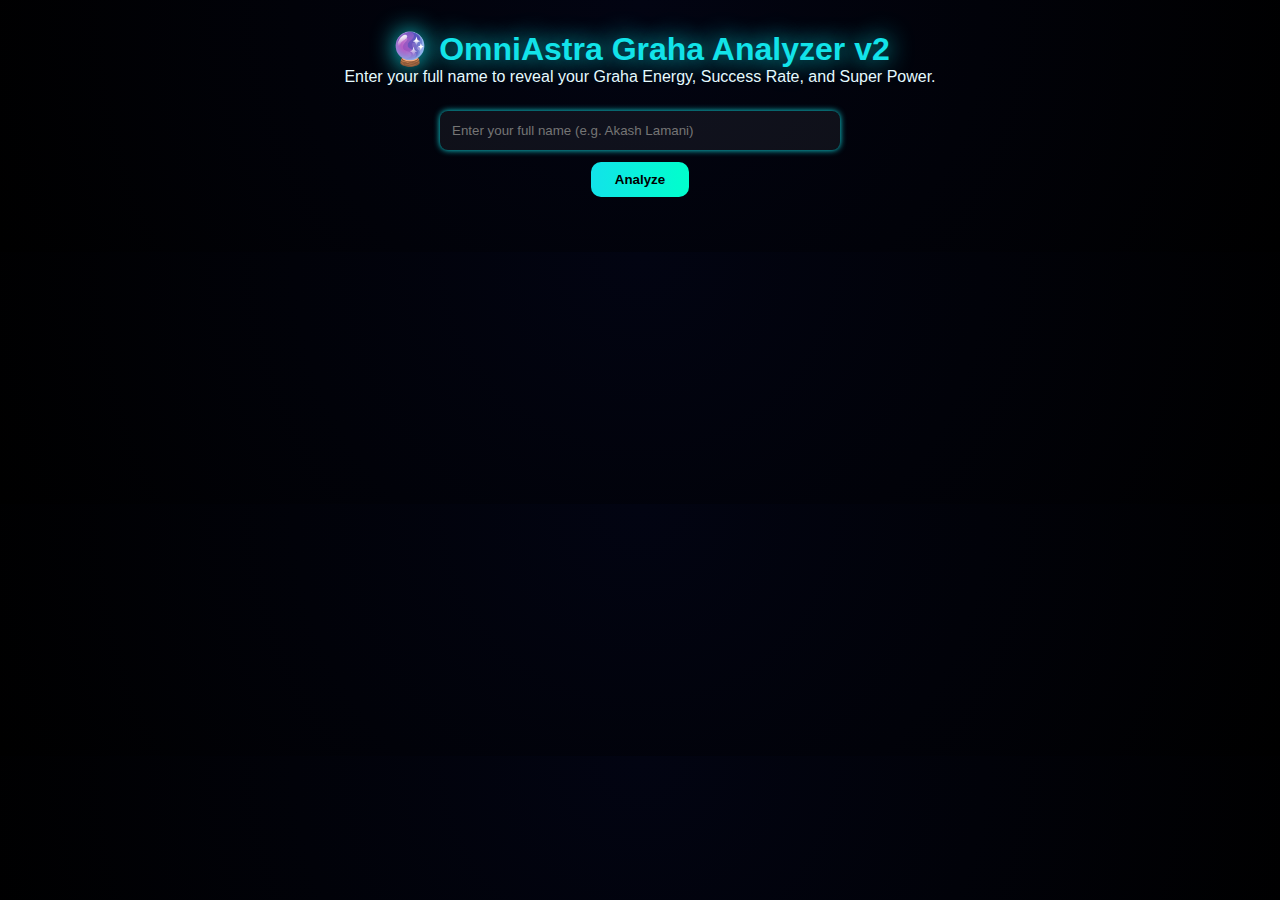
<file: OmniAstra/root/astra.html>
<!DOCTYPE html>
<html lang="en">
<head>
<meta charset="UTF-8">
<meta name="viewport" content="width=device-width, initial-scale=1.0">
<title>OmniAstra — Graha Analyzer v2</title>
<style>
  *{margin:0;padding:0;box-sizing:border-box;}
  body{
    font-family:'Poppins',sans-serif;
    background:radial-gradient(circle at top,#020412,#000);
    color:#e5faff;
    text-align:center;
    padding:30px;
  }
  h1{font-size:2em;color:#12e3e9;text-shadow:0 0 25px #12e3e9;}
  .input-box{margin:25px auto;max-width:400px;}
  input{
    width:100%;padding:12px;border:none;
    background:rgba(255,255,255,0.06);
    color:#fff;border-radius:8px;margin-bottom:12px;
    box-shadow:0 0 6px #12e3e9;
  }
  button{
    background:linear-gradient(90deg,#12e3e9,#00ffcc);
    color:#000;padding:10px 24px;
    border:none;border-radius:10px;font-weight:700;
    cursor:pointer;transition:0.3s;
  }
  button:hover{box-shadow:0 0 15px #00fff2;transform:scale(1.05);}
  .result{
    background:rgba(255,255,255,0.06);
    border:1px solid rgba(255,255,255,0.1);
    border-radius:10px;
    box-shadow:0 0 15px rgba(0,255,255,0.1);
    padding:20px;margin-top:25px;text-align:left;
  }
  .highlight{color:#ffd700;text-shadow:0 0 12px #ffd700;}
  .graha{display:flex;justify-content:space-between;border-bottom:1px dashed rgba(255,255,255,0.05);margin:6px 0;}
  .aura{margin-top:10px;display:inline-block;padding:6px 12px;border-radius:8px;border:1px solid #12e3e9;}
  .bar{height:8px;border-radius:5px;background:linear-gradient(90deg,#00f0ff,#0ff);margin-top:4px;}
</style>
</head>
<body>

<h1>🔮 OmniAstra Graha Analyzer v2</h1>
<p>Enter your full name to reveal your Graha Energy, Success Rate, and Super Power.</p>

<div class="input-box">
  <input id="name" placeholder="Enter your full name (e.g. Akash Lamani)">
  <button onclick="analyze()">Analyze</button>
</div>

<div id="output"></div>

<script>
const letterMap = (() => {
  const seq = [1,2,3,4,5,6,7,8,9];
  const letters = 'ABCDEFGHIJKLMNOPQRSTUVWXYZ';
  let map = {};
  for(let i=0;i<letters.length;i++){ map[letters[i]] = seq[i%9]; }
  return map;
})();

const numberToPlanet = {
  1:'Surya',2:'Chandra',3:'Guru',4:'Rahu',5:'Budh',6:'Shukra',7:'Ketu',8:'Shani',9:'Mangal'
};

const planetTraits = {
  Surya:{desc:'Leadership, self-confidence, authority',color:'#FFD700',power:'Command & Vision'},
  Chandra:{desc:'Emotion, empathy, intuition',color:'#A3D2FF',power:'Emotional Intelligence'},
  Guru:{desc:'Wisdom, spirituality, knowledge',color:'#7FFF7F',power:'Teaching & Expansion'},
  Rahu:{desc:'Innovation, risk-taking, future vision',color:'#9B59B6',power:'Strategic Mind & Ambition'},
  Budh:{desc:'Logic, speech, and adaptability',color:'#12E3E9',power:'Communication & Analysis'},
  Shukra:{desc:'Luxury, charm, and attraction',color:'#FF6B6B',power:'Charisma & Creative Expression'},
  Ketu:{desc:'Detachment, intuition, mysticism',color:'#FFD1DC',power:'Spiritual Awareness'},
  Shani:{desc:'Discipline, endurance, order',color:'#909090',power:'Focus & Patience'},
  Mangal:{desc:'Courage, energy, passion',color:'#FF4500',power:'Action & Determination'}
};

function analyzeName(name){
  name = name.toUpperCase().replace(/[^A-Z]/g,'');
  if(!name) return null;
  let counts={}; Object.values(numberToPlanet).forEach(p=>counts[p]=0);
  for(const ch of name){
    const val = letterMap[ch];
    const planet = numberToPlanet[val];
    counts[planet] = (counts[planet]||0)+1;
  }
  const total = Object.values(counts).reduce((a,b)=>a+b,0)||1;
  const perc={}; Object.keys(counts).forEach(p=>perc[p]=Math.round(counts[p]/total*100));
  const sorted = Object.keys(perc).sort((a,b)=>perc[b]-perc[a]);
  const dominant = sorted.slice(0,2);
  const auraColor = planetTraits[sorted[0]].color;
  const desc = dominant.map(p=>`${p}: ${planetTraits[p].desc}`).join(" • ");
  return {name,percentages:perc,dominant,auraColor,desc};
}

function calcSuccess(a){
  const key = a.dominant[0];
  const planetScore = {Surya:95,Chandra:80,Guru:90,Rahu:88,Budh:85,Shukra:83,Ketu:75,Shani:92,Mangal:87};
  let s = planetScore[key] || 80;
  if(a.percentages[a.dominant[0]]>30) s += 3;
  if(a.percentages[a.dominant[1]]>20) s += 2;
  return Math.min(100,Math.round(s));
}

function analyze(){
  const n=document.getElementById('name').value;
  const a=analyzeName(n);
  const out=document.getElementById('output');
  out.innerHTML='';
  if(!a){out.innerHTML='<p>Please enter a valid name.</p>';return;}
  const success = calcSuccess(a);
  const superPower = planetTraits[a.dominant[0]].power;
  let html = `<div class='result'>
  <h2>Name: <span class='highlight'>${a.name}</span></h2>
  <p><strong>Dominant Graha:</strong> ${a.dominant.join(', ')}</p>
  <p>${a.desc}</p>
  <p><strong>Super Power:</strong> ${superPower}</p>
  <p><strong>Success Rate:</strong> ${success}%</p>
  <div class='bar' style='width:${success}%;background:${a.auraColor}'></div>
  <h3 style='margin-top:10px;'>Graha Energy Distribution</h3>`;
  for(const p in a.percentages){
    html += `<div class='graha'><span>${p}</span><span>${a.percentages[p]}%</span></div>`;
  }
  html += `<div class='aura' style='background:${a.auraColor}'>Aura Color: ${a.auraColor}</div></div>`;
  out.innerHTML = html;
}
</script>
</body>
</html>
</file>
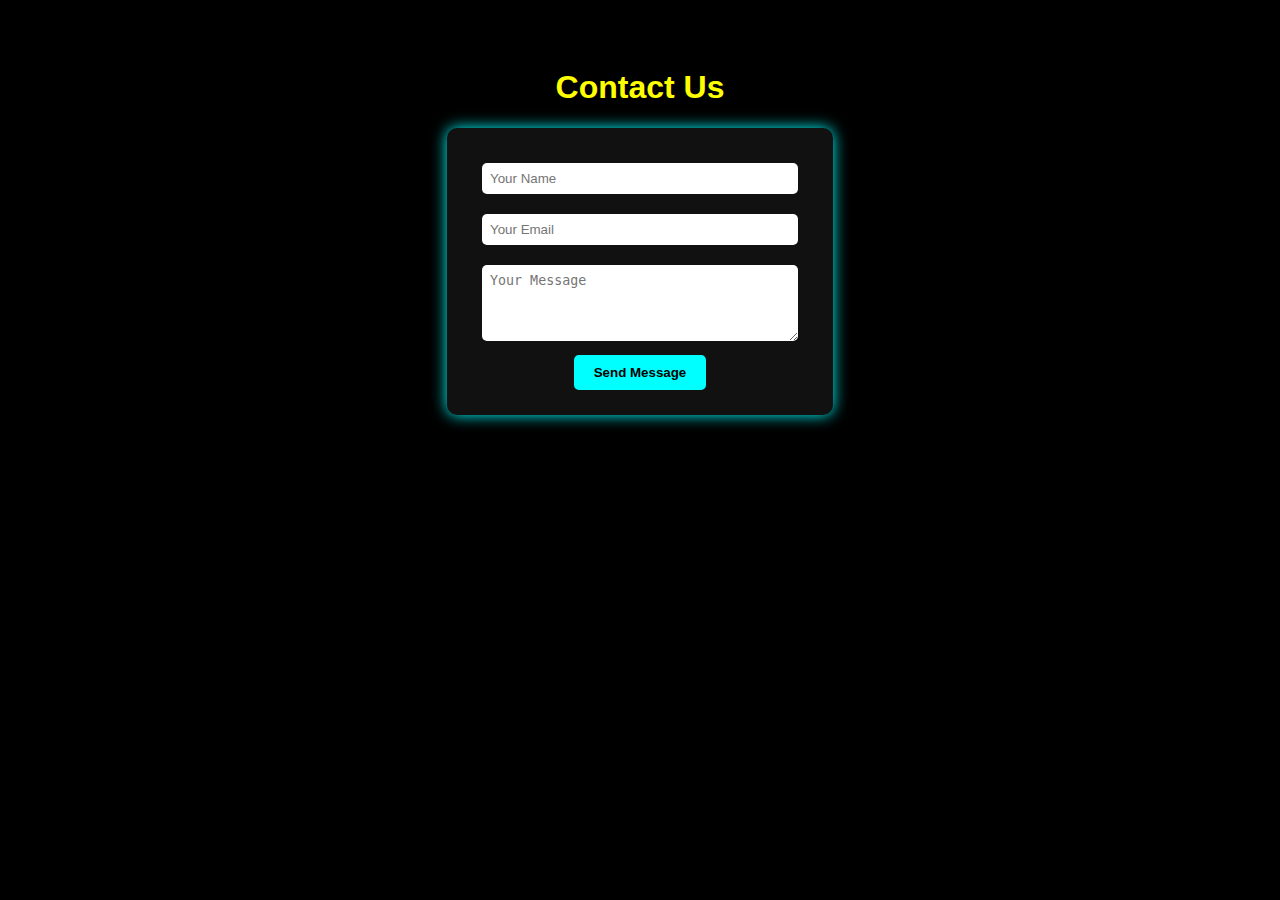
<file: OmniAstra/root/contact.html>
<!DOCTYPE html>
<html lang="en">
<head>
  <meta charset="UTF-8">
  <meta name="viewport" content="width=device-width, initial-scale=1.0">
  <title>Contact Us - OmniAstra</title>
  <style>
    body { background:#000; color:#0ff; font-family:Arial; text-align:center; padding:40px; }
    h1 { color:#ff0; }
    form { display:inline-block; background:#111; padding:25px; border-radius:10px; box-shadow:0 0 15px #0ff; }
    input, textarea { width:300px; margin:10px; padding:8px; border:none; border-radius:5px; }
    button { background:#0ff; color:#000; padding:10px 20px; border:none; border-radius:5px; cursor:pointer; font-weight:bold; }
    button:hover { background:#ff0; }
  </style>
</head>
<body>
  <h1>Contact Us</h1>
  <form action="mailto:kiranklamani7@gmail.com" method="POST">
    <input type="text" name="name" placeholder="Your Name" required><br>
    <input type="email" name="email" placeholder="Your Email" required><br>
    <textarea name="message" placeholder="Your Message" rows="4" required></textarea><br>
    <button type="submit">Send Message</button>
  </form>
</body>
</html>
</file>
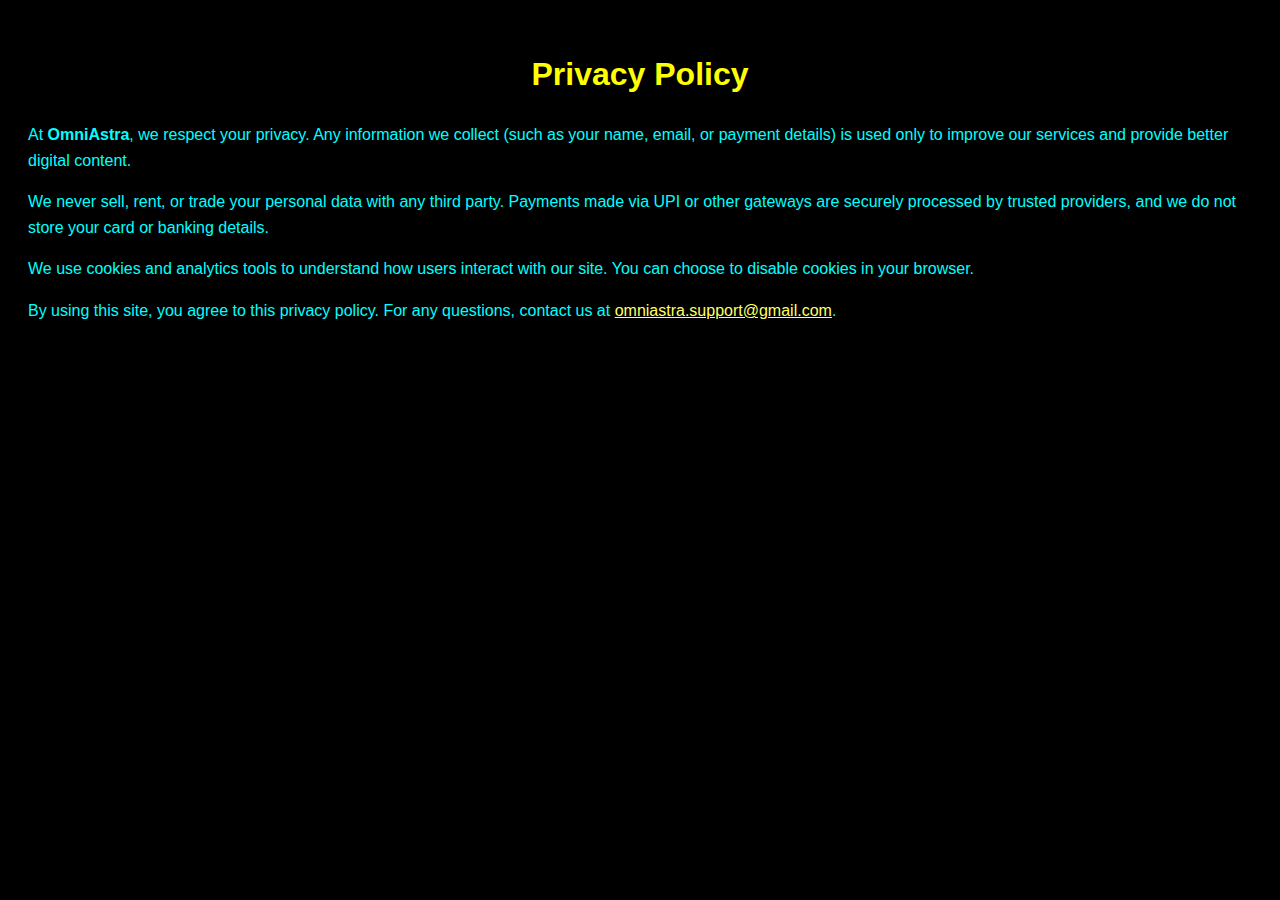
<file: OmniAstra/root/privacy.html>
<!DOCTYPE html>
<html lang="en">
<head>
  <meta charset="UTF-8">
  <meta name="viewport" content="width=device-width, initial-scale=1.0">
  <title>Privacy Policy - OmniAstra</title>
  <style>
    body { background:#000; color:#0ff; font-family:Arial; padding:20px; line-height:1.6; }
    h1 { color:#ff0; text-align:center; }
    a { color:#ff6; }
  </style>
</head>
<body>
  <h1>Privacy Policy</h1>
  <p>At <strong>OmniAstra</strong>, we respect your privacy. Any information we collect (such as your name, email, or payment details)
     is used only to improve our services and provide better digital content.</p>

  <p>We never sell, rent, or trade your personal data with any third party. Payments made via UPI or other gateways are securely
     processed by trusted providers, and we do not store your card or banking details.</p>

  <p>We use cookies and analytics tools to understand how users interact with our site. You can choose to disable cookies in your browser.</p>

  <p>By using this site, you agree to this privacy policy. For any questions, contact us at 
  <a href="mailto: kiranklamani7@gmail.com">omniastra.support@gmail.com</a>.</p>
</body>
</html>
</file>
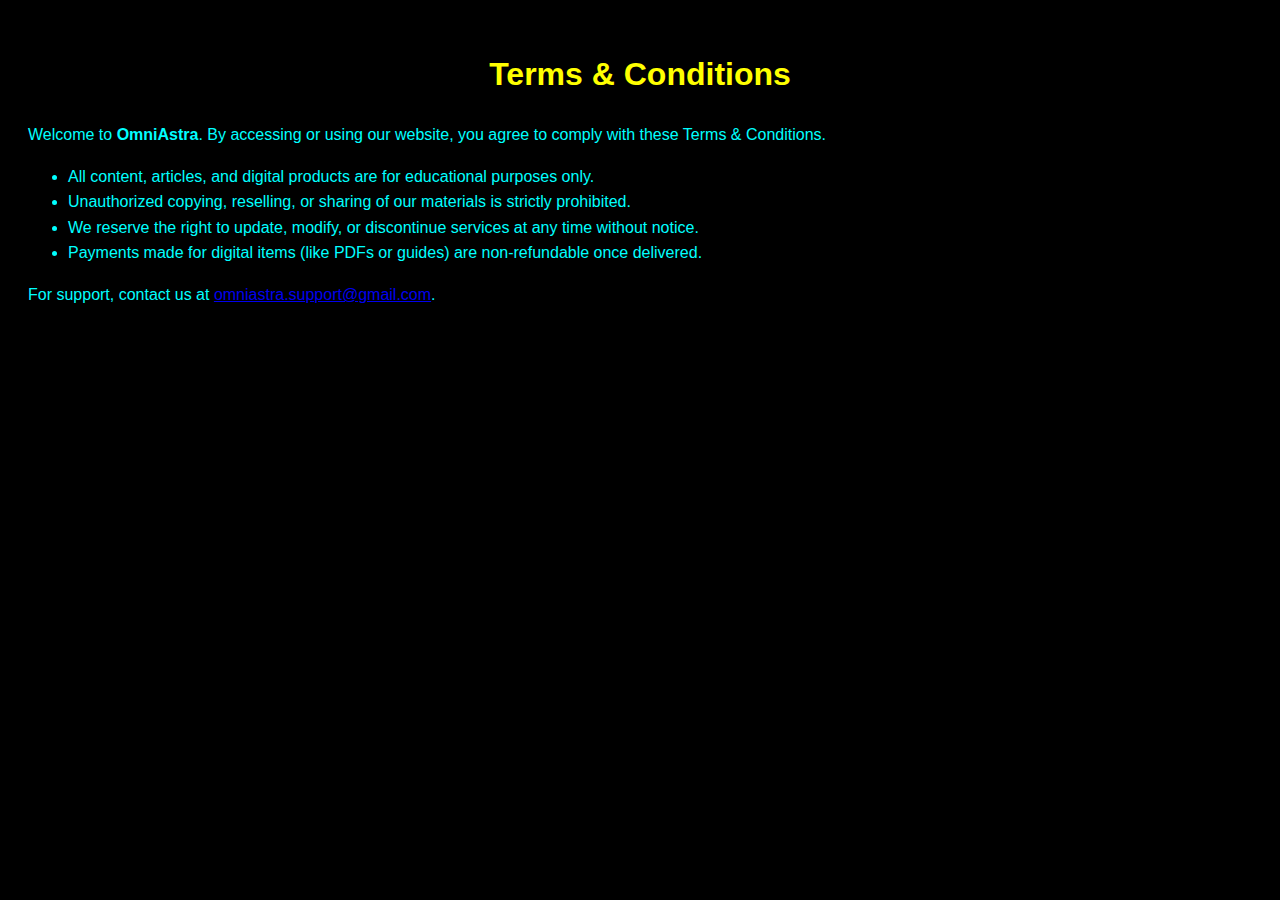
<file: OmniAstra/root/Term.html>
<!DOCTYPE html>
<html lang="en">
<head>
  <meta charset="UTF-8">
  <meta name="viewport" content="width=device-width, initial-scale=1.0">
  <title>Terms & Conditions - OmniAstra</title>
  <style>
    body { background:#000; color:#0ff; font-family:Arial; padding:20px; line-height:1.6; }
    h1 { color:#ff0; text-align:center; }
  </style>
</head>
<body>
  <h1>Terms & Conditions</h1>
  <p>Welcome to <strong>OmniAstra</strong>. By accessing or using our website, you agree to comply with these Terms & Conditions.</p>

  <ul>
    <li>All content, articles, and digital products are for educational purposes only.</li>
    <li>Unauthorized copying, reselling, or sharing of our materials is strictly prohibited.</li>
    <li>We reserve the right to update, modify, or discontinue services at any time without notice.</li>
    <li>Payments made for digital items (like PDFs or guides) are non-refundable once delivered.</li>
  </ul>

  <p>For support, contact us at <a href="mailto:kiranklamani7@gmail.com">omniastra.support@gmail.com</a>.</p>
</body>
</html>
</file>
